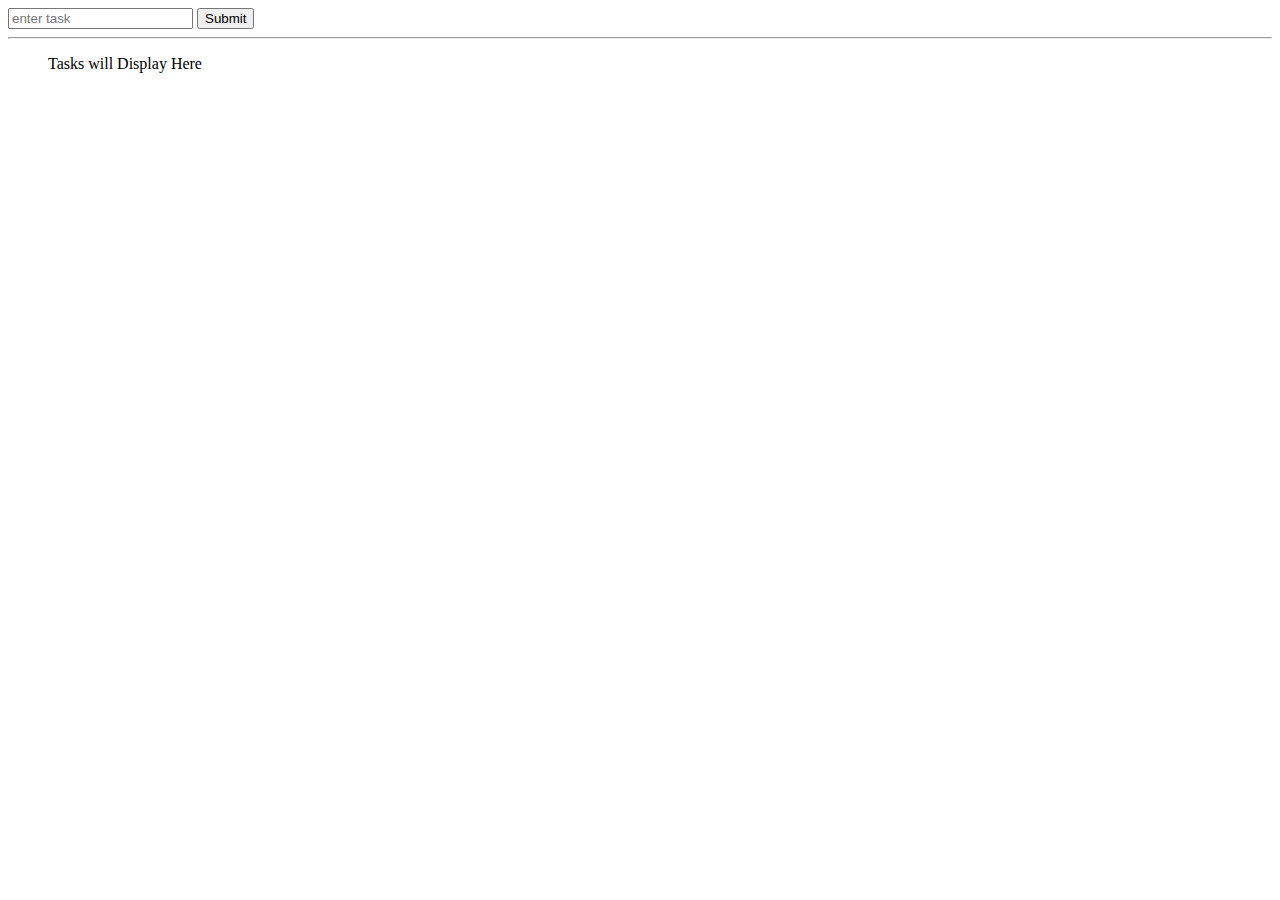
<file: test/index.html>
<html>
    <div>
        <input type="text" name="task" id="task" placeholder="enter task">
        <input type="submit" name="submit" id="submit"><hr>
        <ul id="content">Tasks will Display Here</ul>
    </div>
    <script src="script.js"></script>
</html>
</file>
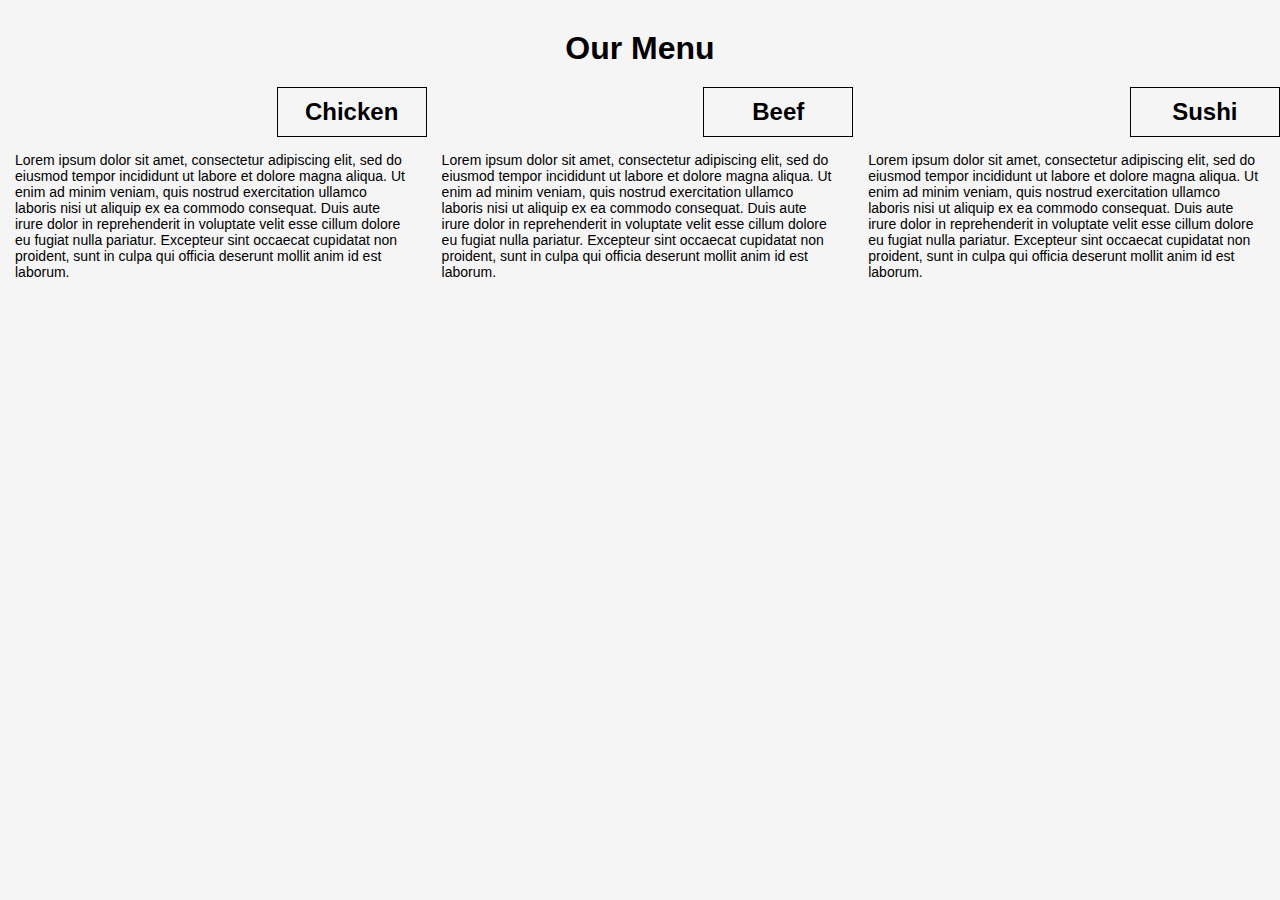
<file: HTML_CSS_Javascript_For_Web_Developers/Assignment_2/index.html>
<!DOCTYPE html>
<html lang="en">
    <head>
        <meta charset="UTF-8">
        <meta http-equiv="X-UA-Compatible" content="IE=edge">
        <meta name="viewport" content="width=device-width, initial-scale=1.0">
        <title>Web Develpment Assignment Two</title>
        <link href="StyleSheet.css" rel="stylesheet">
    </head>
    <body>
        <div class="header">
            <h1>Our Menu</h1>
        </div>
        <div class="row">
            <div class="col-lg-4 col-md-6">
                <h2>Chicken</h2>
                <P>Lorem ipsum dolor sit amet, consectetur adipiscing elit, sed do eiusmod tempor incididunt ut labore et dolore magna aliqua. Ut enim ad minim veniam, quis nostrud exercitation ullamco laboris nisi ut aliquip ex ea commodo consequat. Duis aute irure dolor in reprehenderit in voluptate velit esse cillum dolore eu fugiat nulla pariatur. Excepteur sint occaecat cupidatat non proident, sunt in culpa qui officia deserunt mollit anim id est laborum.</P>
            </div>
            <div class="col-lg-4 col-md-6">
                <h2>Beef</h2>
                <p>Lorem ipsum dolor sit amet, consectetur adipiscing elit, sed do eiusmod tempor incididunt ut labore et dolore magna aliqua. Ut enim ad minim veniam, quis nostrud exercitation ullamco laboris nisi ut aliquip ex ea commodo consequat. Duis aute irure dolor in reprehenderit in voluptate velit esse cillum dolore eu fugiat nulla pariatur. Excepteur sint occaecat cupidatat non proident, sunt in culpa qui officia deserunt mollit anim id est laborum.</p>
            </div>    
            <div class="col-lg-4 col-md-12">
                <h2>Sushi</h2>
                <p>Lorem ipsum dolor sit amet, consectetur adipiscing elit, sed do eiusmod tempor incididunt ut labore et dolore magna aliqua. Ut enim ad minim veniam, quis nostrud exercitation ullamco laboris nisi ut aliquip ex ea commodo consequat. Duis aute irure dolor in reprehenderit in voluptate velit esse cillum dolore eu fugiat nulla pariatur. Excepteur sint occaecat cupidatat non proident, sunt in culpa qui officia deserunt mollit anim id est laborum.</p>
            </div>    
        </div>
    </body>
</html>
</file>
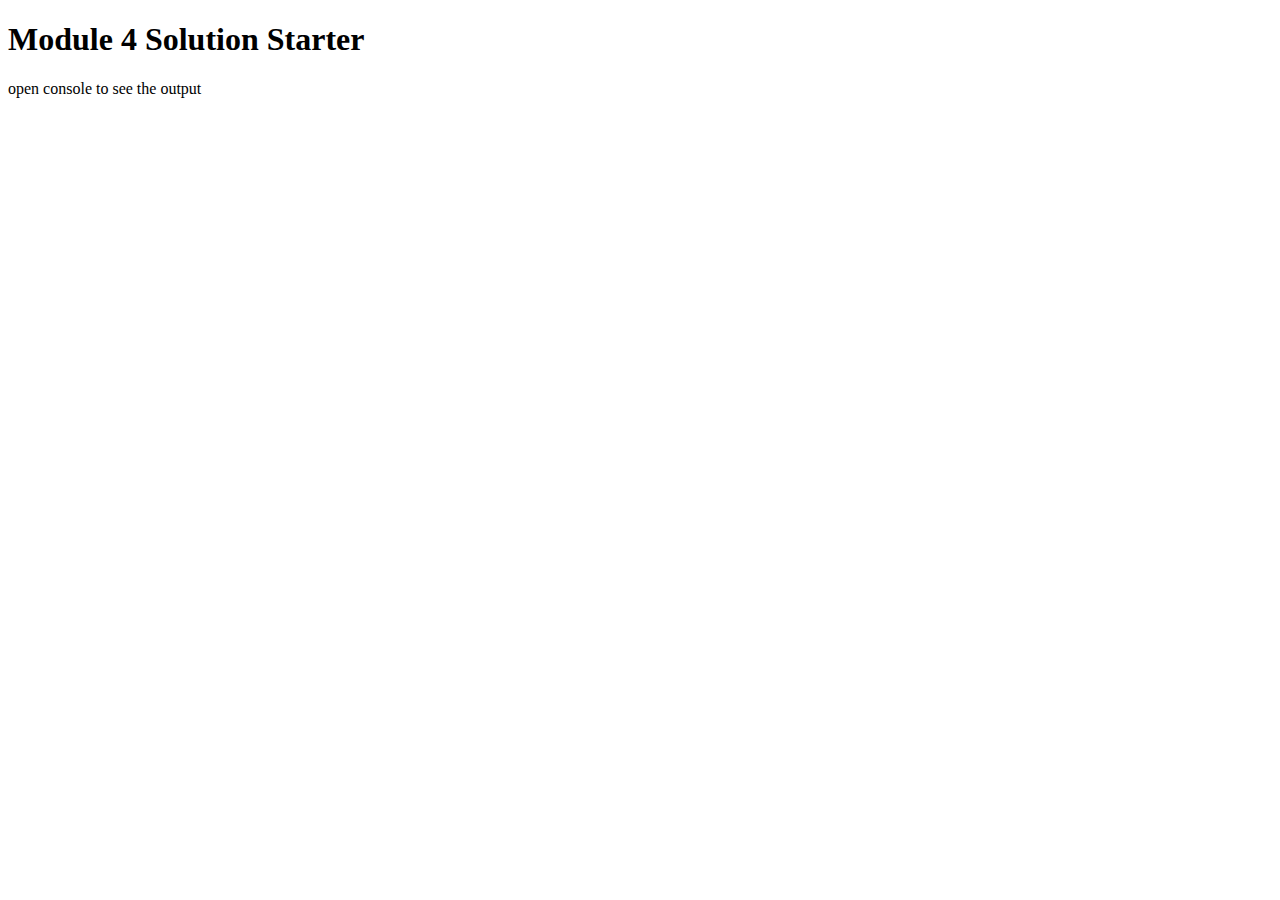
<file: HTML_CSS_Javascript_For_Web_Developers/Assignment_4/index.html>
<!DOCTYPE html>
<html>
<head>
  <meta charset="utf-8">
  <title>Module 4 Solution Starter</title>
  <script src="SpeakHello.js"></script>
  <script src="SpeakGoodBye.js"></script>
  <script src="script.js"></script>
</head>
<body>
  <h1>Module 4 Solution Starter</h1>
  <p>open console to see the output</p>
</body>
</html>
</file>
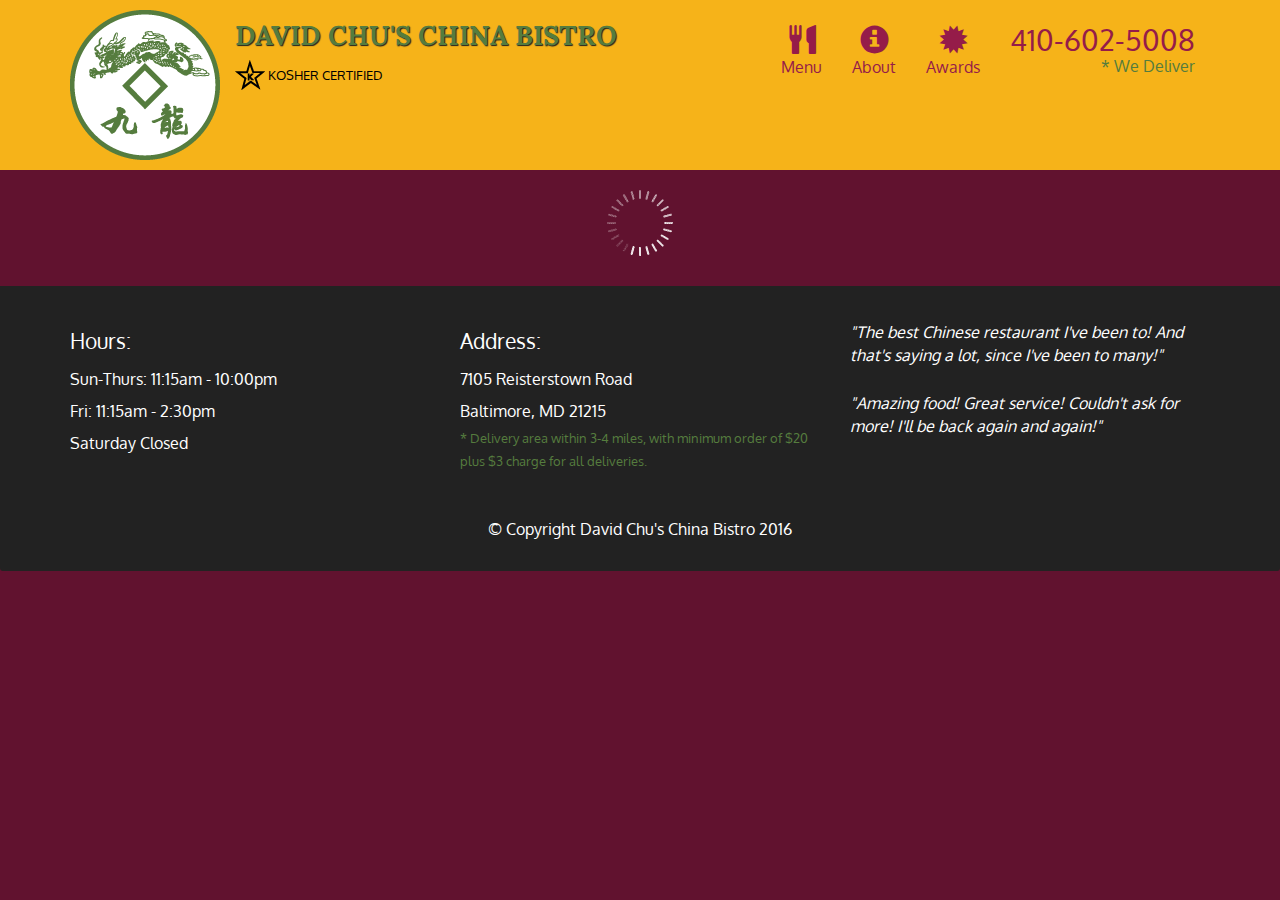
<file: HTML_CSS_Javascript_For_Web_Developers/Assignment_5/index.html>
<!doctype html>
<html lang="en">
  <head>
    <meta charset="utf-8">
    <meta http-equiv="X-UA-Compatible" content="IE=edge">
    <meta name="viewport" content="width=device-width, initial-scale=1">
    <title>David Chu's China Bistro</title>
    <link rel="stylesheet" href="css/bootstrap.min.css">
    <link rel="stylesheet" href="css/styles.css">
    <link href='https://fonts.googleapis.com/css?family=Oxygen:400,300,700' rel='stylesheet' type='text/css'>
    <link href='https://fonts.googleapis.com/css?family=Lora' rel='stylesheet' type='text/css'>
  </head>
<body>
  <header>
    <nav id="header-nav" class="navbar navbar-default">
      <div class="container">
        <div class="navbar-header">
          <a href="index.html" class="pull-left visible-md visible-lg">
            <div id="logo-img" alt="Logo image"></div>
          </a>

          <div class="navbar-brand">
            <a href="index.html"><h1>David Chu's China Bistro</h1></a>
            <p>
              <img src="images/star-k-logo.png" alt="Kosher certification">
              <span>Kosher Certified</span>
            </p>
          </div>

          <button id="navbarToggle" type="button" class="navbar-toggle collapsed" data-toggle="collapse" data-target="#collapsable-nav" aria-expanded="false">
            <span class="sr-only">Toggle navigation</span>
            <span class="icon-bar"></span>
            <span class="icon-bar"></span>
            <span class="icon-bar"></span>
          </button>
        </div>
        
        <div id="collapsable-nav" class="collapse navbar-collapse">
           <ul id="nav-list" class="nav navbar-nav navbar-right">
            <li id="navHomeButton" class="visible-xs active">
              <a href="index.html">
                <span class="glyphicon glyphicon-home"></span> Home</a>
            </li>
            <li id="navMenuButton">
              <a href="#" onclick="$dc.loadMenuCategories();">
                <span class="glyphicon glyphicon-cutlery"></span><br class="hidden-xs"> Menu</a>
            </li>
            <li>
              <a href="#">
                <span class="glyphicon glyphicon-info-sign"></span><br class="hidden-xs"> About</a>
            </li>
            <li>
              <a href="#">
                <span class="glyphicon glyphicon-certificate"></span><br class="hidden-xs"> Awards</a>
            </li>
            <li id="phone" class="hidden-xs">
              <a href="tel:410-602-5008">
                <span>410-602-5008</span></a><div>* We Deliver</div>
            </li>
          </ul><!-- #nav-list -->
        </div><!-- .collapse .navbar-collapse -->
      </div><!-- .container -->
    </nav><!-- #header-nav -->
  </header>

  <div id="call-btn" class="visible-xs">
    <a class="btn" href="tel:410-602-5008">
    <span class="glyphicon glyphicon-earphone"></span>
    410-602-5008
    </a>
  </div>
  <div id="xs-deliver" class="text-center visible-xs">* We Deliver</div>

  <div id="main-content" class="container"></div>

  <footer class="panel-footer">
    <div class="container">
      <div class="row">
        <section id="hours" class="col-sm-4">
          <span>Hours:</span><br>
          Sun-Thurs: 11:15am - 10:00pm<br>
          Fri: 11:15am - 2:30pm<br>
          Saturday Closed
          <hr class="visible-xs">
        </section>
        <section id="address" class="col-sm-4">
          <span>Address:</span><br>
          7105 Reisterstown Road<br>
          Baltimore, MD 21215
          <p>* Delivery area within 3-4 miles, with minimum order of $20 plus $3 charge for all deliveries.</p>
          <hr class="visible-xs">
        </section>
        <section id="testimonials" class="col-sm-4">
          <p>"The best Chinese restaurant I've been to! And that's saying a lot, since I've been to many!"</p>
          <p>"Amazing food! Great service! Couldn't ask for more! I'll be back again and again!"</p>
        </section>
      </div>
      <div class="text-center">&copy; Copyright David Chu's China Bistro 2016</div>
    </div>
  </footer>

  <!-- jQuery (Bootstrap JS plugins depend on it) -->
  <script src="js/jquery-2.1.4.min.js"></script>
  <script src="js/bootstrap.min.js"></script>
  <script src="js/ajax-utils.js"></script>
  <script src="js/script.js"></script>
</body>
</html>
</file>
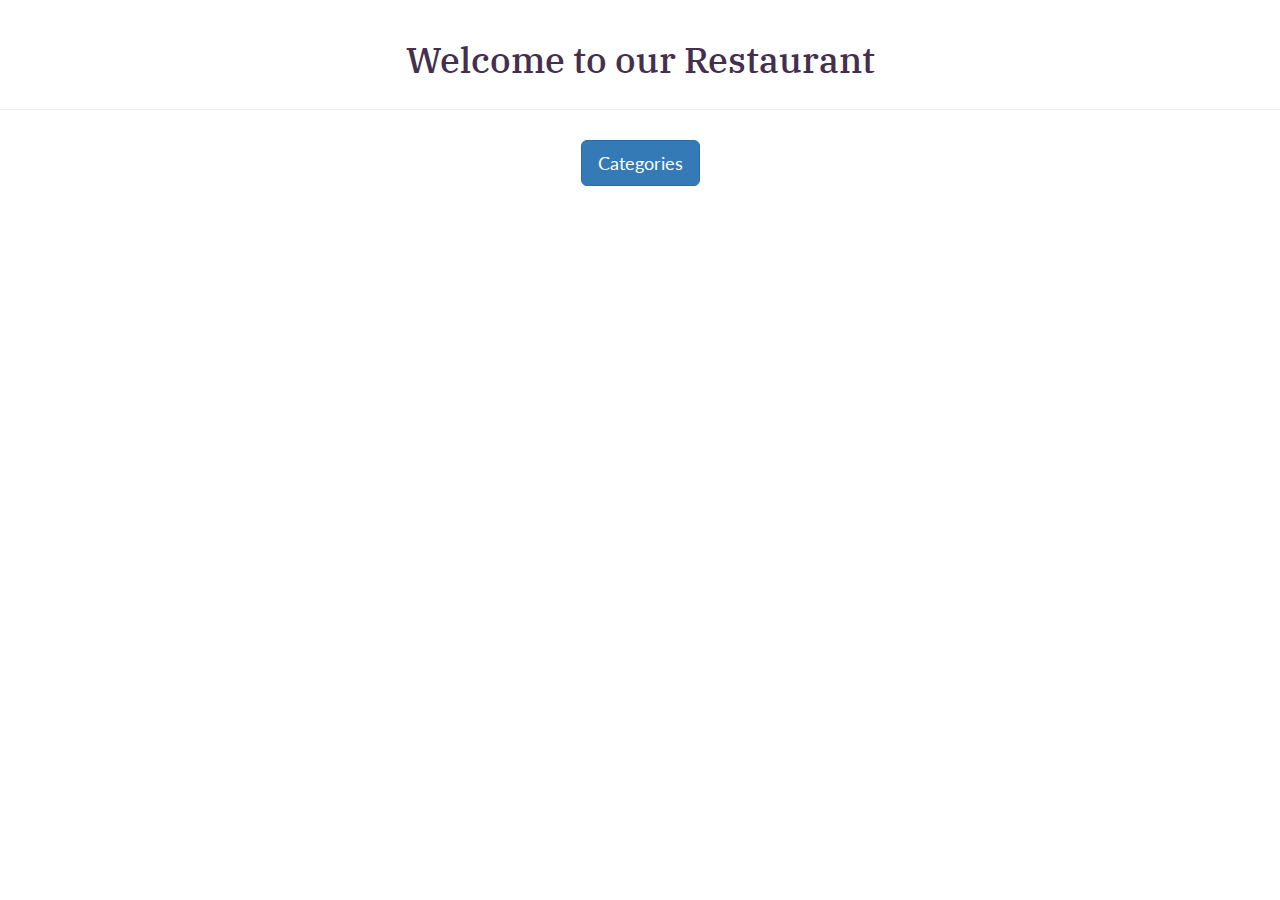
<file: Single_Page_Applications/Assignment_4/index.html>
<!DOCTYPE html>
<html ng-app='MenuApp'>
<head>
    <meta charset="utf-8">
    <title>Restaurant App</title>
    <!-- Latest compiled and minified CSS -->
    <link rel="stylesheet" href="https://maxcdn.bootstrapcdn.com/bootstrap/3.3.7/css/bootstrap.min.css"
          integrity="sha384-BVYiiSIFeK1dGmJRAkycuHAHRg32OmUcww7on3RYdg4Va+PmSTsz/K68vbdEjh4u" crossorigin="anonymous">
    <link rel="stylesheet" href="styles/style.css">
</head>
<body>
<div class="page-header">
    <header>
        <h1>Welcome to our Restaurant</h1>
    </header>
</div>

<ui-view></ui-view>

<script src="scripts/angular/angular.min.js"></script>
<script src="scripts/angular/angular-ui-router.min.js"></script>
<script src="scripts/menuapp.module.js"></script>
<script src="scripts/data.module.js"></script>
<script src="scripts/menudata.service.js"></script>
<script src="scripts/categories.component.js"></script>
<script src="scripts/items.component.js"></script>
<script src="scripts/routes.js"></script>
<script src="scripts/categories.controller.js"></script>
<script src="scripts/items.controller.js"></script>

</body>
</html>
</file>
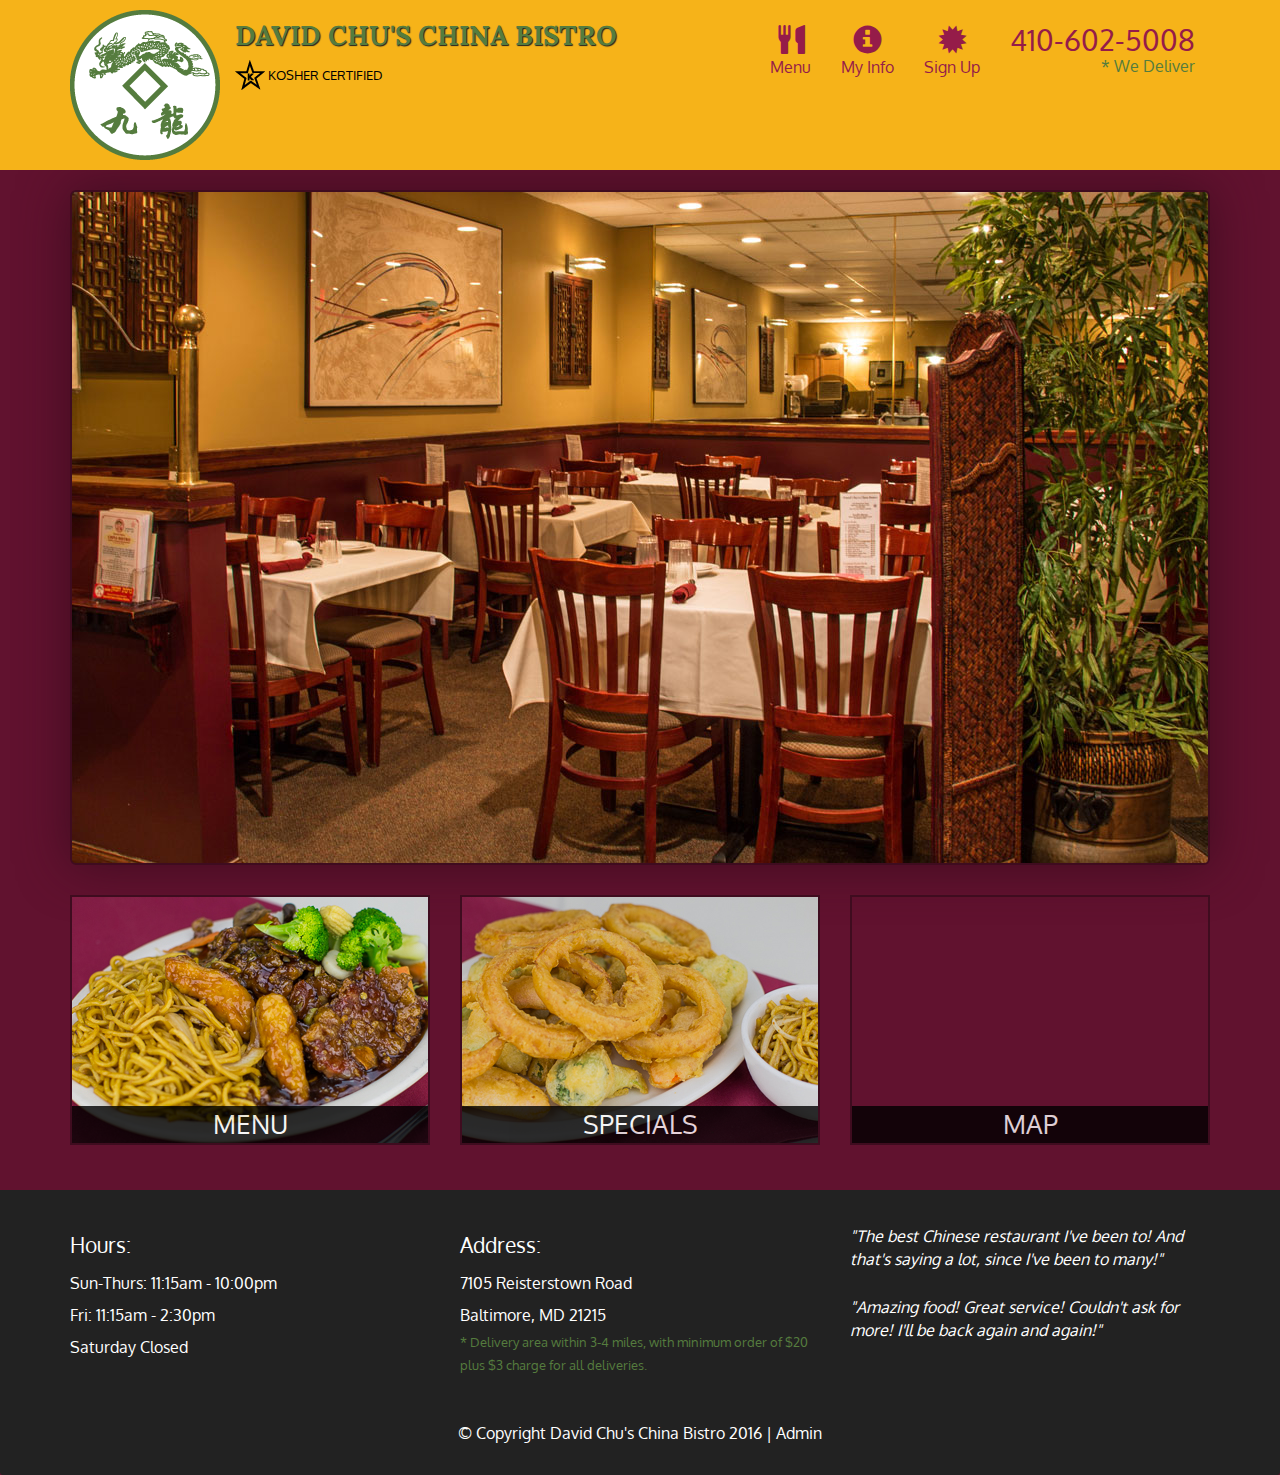
<file: Single_Page_Applications/Assignment_5/index.html>
<!DOCTYPE html>
<html lang="en">
  <head>
    <meta charset="utf-8">
    <meta http-equiv="X-UA-Compatible" content="IE=edge">
    <meta name="viewport" content="width=device-width, initial-scale=1">
    <title>David Chu's China Bistro</title>
    <link href='https://fonts.googleapis.com/css?family=Oxygen:400,300,700' rel='stylesheet' type='text/css'>
    <link href='https://fonts.googleapis.com/css?family=Lora' rel='stylesheet' type='text/css'>
    <link rel="stylesheet" href="css/bootstrap.min.css">
    <link rel="stylesheet" href="css/restaurant.css">
    <link rel="stylesheet" href="css/common.css">
  </head>
  <body ng-app="restaurant" ng-strict-di>

    <!-- Fixed position loading indicator -->
    <loading class="loading-indicator"></loading>

    <header>
      <nav id="header-nav" class="navbar navbar-default">
        <div class="container">
          <div class="navbar-header">
            <a href="index.html" class="pull-left visible-md visible-lg">
              <div id="logo-img" alt="Logo image"></div>
            </a>

            <div class="navbar-brand">
              <a href="index.html"><h1>David Chu's China Bistro</h1></a>
              <p>
              <img src="images/star-k-logo.png" alt="Kosher certification">
              <span>Kosher Certified</span>
              </p>
            </div>

            <button id="navbarToggle" type="button" class="navbar-toggle collapsed" data-toggle="collapse" data-target="#collapsable-nav" aria-expanded="false">
              <span class="sr-only">Toggle navigation</span>
              <span class="icon-bar"></span>
              <span class="icon-bar"></span>
              <span class="icon-bar"></span>
            </button>
          </div>

          <div id="collapsable-nav" class="collapse navbar-collapse">
            <ul id="nav-list" class="nav navbar-nav navbar-right">
              <li id="navHomeButton" class="visible-xs">
                <a href="index.html">
                  <span class="glyphicon glyphicon-home"></span> Home</a>
              </li>
              <li id="navMenuButton" ui-sref-active="active">
                <a ui-sref="public.menu">
                  <span class="glyphicon glyphicon-cutlery"></span><br class="hidden-xs"> Menu</a>
              </li>
              <li ui-sref-active="active">
                <a ui-sref="public.myinfo">
                  <span class="glyphicon glyphicon-info-sign"></span><br class="hidden-xs"> My Info</a>
              </li>
              <li ui-sref-active="active">
                <a ui-sref="public.signup">
                  <span class="glyphicon glyphicon-certificate"></span><br class="hidden-xs"> Sign Up</a>
              </li>
              <li id="phone" class="hidden-xs">
                <a href="tel:410-602-5008">
                  <span>410-602-5008</span></a><div>* We Deliver</div>
              </li>
            </ul><!-- #nav-list -->
          </div><!-- .collapse .navbar-collapse -->
        </div><!-- .container -->
      </nav><!-- #header-nav -->
    </header>

    <div id="call-btn" class="visible-xs">
      <a class="btn" href="tel:410-602-5008">
        <span class="glyphicon glyphicon-earphone"></span>
        410-602-5008
      </a>
    </div>
    <div id="xs-deliver" class="text-center visible-xs">* We Deliver</div>

    <ui-view>
      <div class="text-center initial-loading">
        <h2>Loading Site...</h2>
      </div>
    </ui-view>

    <footer class="panel-footer">
      <div class="container">
        <div class="row">
          <section id="hours" class="col-sm-4">
            <span>Hours:</span><br>
            Sun-Thurs: 11:15am - 10:00pm<br>
            Fri: 11:15am - 2:30pm<br>
            Saturday Closed
            <hr class="visible-xs">
          </section>
          <section id="address" class="col-sm-4">
            <span>Address:</span><br>
            7105 Reisterstown Road<br>
            Baltimore, MD 21215
            <p>* Delivery area within 3-4 miles, with minimum order of $20 plus $3 charge for all deliveries.</p>
            <hr class="visible-xs">
          </section>
          <section id="testimonials" class="col-sm-4">
            <p>"The best Chinese restaurant I've been to! And that's saying a lot, since I've been to many!"</p>
            <p>"Amazing food! Great service! Couldn't ask for more! I'll be back again and again!"</p>
          </section>
        </div>
        <div class="text-center">
          &copy; Copyright David Chu's China Bistro 2016 |
          <a ui-sref="admin.auth">Admin</a></div>
      </div>
    </footer>

    <!-- Libs -->
    <script src="lib/jquery-2.1.4.min.js"></script>
    <script src="lib/bootstrap.min.js"></script>
    <script src="lib/angular.min.js"></script>
    <script src="lib/angular-ui-router.min.js"></script>

    <!-- Main Restaurant Module -->
    <script src="src/restaurant.module.js"></script>

    <!-- Common Module -->
    <script src="src/common/common.module.js"></script>
    <script src="src/common/loading/loading.component.js"></script>
    <script src="src/common/loading/loading.interceptor.js"></script>
    <script src="src/common/menu.service.js"></script>
    <script src="src/common/myinfo.service.js"></script>

    <!-- Public Module -->
    <script src="src/public/public.module.js"></script>
    <script src="src/public/public.routes.js"></script>
    <script src="src/public/menu/menu.controller.js"></script>
    <script src="src/public/menu-category/menu-category.component.js"></script>
    <script src="src/public/menu-items/menu-items.controller.js"></script>
    <script src="src/public/menu-item/menu-item.component.js"></script>
    <script src="src/public/signup/signup.controller.js"></script>
    <script src="src/public/myinfo/myinfo.controller.js"></script>

  </body>

</html>
</file>
<file: HTML_CSS_Javascript_For_Web_Developers/Assignment_2/StyleSheet.css>
* {
  box-sizing: border-box;
  margin: 0;
  padding: 0;
}

body {
  font-family: 'Segoe UI', Tahoma, Geneva, Verdana, sans-serif;
  background-color: #f5f5f5;
}

h1 {
  text-align: center;
  margin: 30px 0 20px 0;
}

.section, h2 {
  border: 1px solid black;
}

.section {
  background-color: #9c9c9c;
  height: 200px;
  margin: 15px;
}

h2 {
  width: 150px;
  float: right;
  text-align: center;
  padding: 10px 0;
}

.chicken {
  background-color: #d59898;;
}

.beef {
  background-color: #c14542;
  color: #f5f5f5;
}

.sushi {
  background-color: #e5d198;
}

p {
  font-size: 14px;
  padding: 15px;
  clear: right;
}

/* Desktop Version */
@media (min-width: 992px) {
  .col-lg-1, .col-lg-2, .col-lg-3, .col-lg-4, .col-lg-5, .col-lg-6, .col-lg-7, .col-lg-8, .col-lg-9, .col-lg-10, .col-lg-11, .col-lg-12 {
      float: left;
  }

  .col-lg-1 {
      width: 8.33%;
  }

  .col-lg-2 {
  width: 16.66%;
  }

  .col-lg-3 {
  width: 25%;
  }

  .col-lg-4 {
  width: 33.33%;
  }

  .col-lg-5 {
  width: 41.66%;
  }

  .col-lg-6 {
  width: 50%;
  }

  .col-lg-7 {
  width: 58.33%;
  }

  .col-lg-8 {
  width: 66.66%;
  }

  .col-lg-9 {
  width: 75%;
  }

  .col-lg-10 {
  width: 83.33%;
  }

  .col-lg-11 {
  width: 91.66%;
  }

  .col-lg-12 {
  width: 100%;
  }
}

/* Tablet Version */
@media (min-width: 768px) and (max-width: 991px) {
  .col-md-1, .col-md-2, .col-md-3, .col-md-4, .col-md-5, .col-md-6, .col-md-7, .col-md-8, .col-md-9, .col-md-10, .col-md-11, .col-md-12 {
      float: left;
  }

  .col-md-1 {
      width: 8.33%;
  }

  .col-md-2 {
  width: 16.66%;
  }

  .col-md-3 {
  width: 25%;
  }

  .col-md-4 {
  width: 33.33%;
  }

  .col-md-5 {
  width: 41.66%;
  }

  .col-md-6 {
  width: 50%;
  }

  .col-md-7 {
  width: 58.33%;
  }

  .col-md-8 {
  width: 66.66%;
  }

  .col-md-9 {
  width: 75%;
  }

  .col-md-10 {
  width: 83.33%;
  }

  .col-md-11 {
  width: 91.66%;
  }
  
  .col-md-12 {
  width: 100%;
  }
}

/* Mobile Version */
@media (max-width: 767px) {
  .col-sm-1, .col-sm-2, .col-sm-3, .col-sm-4, .col-sm-5, .col-sm-6, .col-sm-7, .col-sm-8, .col-sm-9, .col-sm-10, .col-sm-11, .col-sm-12 {
    float: left;
  }

  .col-sm-1 {
    width: 8.33%;
  }

  .col-sm-2 {
    width: 16.66%;
  }

  .col-sm-3 {
    width: 25%;
  }

  .col-sm-4 {
    width: 33.33%;
  }

  .col-sm-5 {
    width: 41.66%;
  }

  .col-sm-6 {
    width: 50%;
  }

  .col-sm-7 {
    width: 58.33%;
  }

  .col-sm-8 {
    width: 66.66%;
  }

  .col-sm-9 {
    width: 75%;
  }

  .col-sm-10 {
    width: 83.33%;
  }

  .col-sm-11 {
    width: 91.66%;
  }

  .col-sm-12 {
    width: 100%;
  }
}
</file>
<file: HTML_CSS_Javascript_For_Web_Developers/Assignment_5/css/styles.css>
body {
  font-size: 16px;
  color: #fff;
  background-color: #61122f;
  font-family: 'Oxygen', sans-serif;
}

/** HEADER **/
#header-nav {
  background-color: #f6b319;
  border-radius: 0;
  border: 0;
}

#logo-img {
  background: url('../images/restaurant-logo_large.png') no-repeat;
  width: 150px;
  height: 150px;
  margin: 10px 15px 10px 0;
}

.navbar-brand {
  padding-top: 25px;
}
.navbar-brand h1 { /* Restaurant name */
  font-family: 'Lora', serif;
  color: #557c3e;
  font-size: 1.5em;
  text-transform: uppercase;
  font-weight: bold;
  text-shadow: 1px 1px 1px #222;
  margin-top: 0;
  margin-bottom: 0;
  line-height: .75;
}
.navbar-brand a:hover, .navbar-brand a:focus {
  text-decoration: none;
}
.navbar-brand p { /* Kosher cert */
  color: #000;
  text-transform: uppercase;
  font-size: .7em;
  margin-top: 15px;
}
.navbar-brand p span { /* Star-K */
  vertical-align: middle;
}

#nav-list {
  margin-top: 10px;
}
#nav-list a {
  color: #951C49;
  text-align: center;
}
#nav-list a:hover {
  background: #E7E7E7;
}
#nav-list a span {
  font-size: 1.8em;
}

#phone {
  margin-top: 5px;
}
#phone a { /* Phone number */
  text-align: right;
  padding-bottom: 0;
}
#phone div { /* We Deliver */
  color: #557c3e;
  text-align: right;
  padding-right: 15px;
}

.navbar-header button.navbar-toggle, .navbar-header .icon-bar {
  border: 1px solid #61122f;
}
.navbar-header button.navbar-toggle {
  clear: both;
  margin-top: -30px;
}
/* END HEADER */

/* FOOTER */
.panel-footer {
  margin-top: 30px;
  padding-top: 35px;
  padding-bottom: 30px;
  background-color: #222;
  border-top: 0;
}
.panel-footer div.row {
  margin-bottom: 35px;
}
#hours, #address {
  line-height: 2;
}
#hours > span, #address > span {
  font-size: 1.3em;
}
#address p {
  color: #557c3e;
  font-size: .8em;
  line-height: 1.8;
}
#testimonials {
  font-style: italic;
}
#testimonials p:nth-child(2) {
  margin-top: 25px;
}
/* END FOOTER */



/* HOME PAGE */
.container .jumbotron {
  box-shadow: 0 0 50px #3F0C1F;
  border: 2px solid #3F0C1F;
}

#menu-tile, #specials-tile, #map-tile {
  height: 250px;
  width: 100%;
  margin-bottom: 15px;
  position: relative;
  border: 2px solid #3F0C1F;
  overflow: hidden;
}
#menu-tile:hover, #specials-tile:hover, #map-tile:hover {
  box-shadow: 0 1px 5px 1px #cccccc;
}
#menu-tile {
  background: url('../images/menu-tile.jpg') no-repeat;
  background-position: center;
}
#specials-tile {
  background: url('../images/specials-tile.jpg') no-repeat;
  background-position: center;
}
#menu-tile span, #specials-tile span, #map-tile span {
  position: absolute;
  bottom: 0;
  right: 0;
  width: 100%;
  text-align: center;
  font-size: 1.6em;
  text-transform: uppercase;
  background-color: #000;
  color: #fff;
  opacity: .8;
}
/* END HOME PAGE */

/* MENU CATEGORIES PAGE */
.category-tile { 
  position: relative;
  border: 2px solid #3F0C1F;
  overflow: hidden;
  width: 200px;
  height: 200px;
  margin: 0 auto 15px;
}
.category-tile span {
  position: absolute;
  bottom: 0;
  right: 0;
  width: 100%;
  text-align: center;
  font-size: 1.2em;
  text-transform: uppercase;
  background-color: #000;
  color: #fff;
  opacity: .8;
}
.category-tile:hover {
  box-shadow: 0 1px 5px 1px #cccccc;
}

#menu-categories-title + div {
  margin-bottom: 50px;
}
/* END MENU CATEGORIES PAGE */

/* SINGLE CATEGORY PAGE */
.menu-item-tile {
  margin-bottom: 25px;
}
.menu-item-tile hr {
  width: 80%;
}
.menu-item-tile .menu-item-price {
  font-size: 1.1em;
  text-align: right;
  margin-top: -15px;
  margin-right: -15px;
}
.menu-item-tile .menu-item-price span {
  font-size: .6em;
}
.menu-item-photo {
  position: relative;
  border: 2px solid #3F0C1F; 
  overflow: hidden;
  padding: 0;
  margin-right: -15px;
  margin-left: auto;
  margin-bottom: 20px;
  max-width: 250px;
}
.menu-item-photo div {
  position: absolute;
  bottom: 0;
  right: 0;
  width: 80px;
  background-color: #557c3e;
  text-align: center;
}
.menu-item-description {
  padding-right: 30px;
}
h3.menu-item-title {
  margin: 0 0 10px;
}
.menu-item-details {
  font-size: .9em;
  font-style: italic;
}
/* END SINGLE CATEGORY PAGE */


/********** Large devices only **********/
@media (min-width: 1200px) {
  .container .jumbotron {
    background: url('../images/jumbotron_1200.jpg') no-repeat;
    height: 675px;
  }
}

/********** Medium devices only **********/
@media (min-width: 992px) and (max-width: 1199px) {
  /* Header */
  #logo-img {
    background: url('../images/restaurant-logo_medium.png') no-repeat;
    width: 100px;
    height: 100px;
    margin: 5px 5px 5px 0;
  }
  /* End Header */

  /* Home Page */
  .container .jumbotron {
    background: url('../images/jumbotron_992.jpg') no-repeat;
    height: 558px;
  }
  /* End Home Page */
}

/********** Small devices only **********/
@media (min-width: 768px) and (max-width: 991px) {
  /* Home Page */
  .container .jumbotron {
    background: url('../images/jumbotron_768.jpg') no-repeat;
    height: 432px;
  }
  /* End Home Page */
}

/********** Extra small devices only **********/
@media (max-width: 767px) {
  /* Header */
  .navbar-brand {
    padding-top: 10px;
    height: 80px;
  }
  .navbar-brand h1 { /* Restaurant name */
    padding-top: 10px;
    font-size: 5vw; /* 1vw = 1% of viewport width */
  }
  .navbar-brand p { /* Kosher cert */
    font-size: .6em;
    margin-top: 12px;
  }
  .navbar-brand p img { /* Star-K */
    height: 20px;
  }

  #collapsable-nav a { /* Collapsed nav menu text */
    font-size: 1.2em;
  }
  #collapsable-nav a span { /* Collapsed nav menu glyph */
    font-size: 1em;
    margin-right: 5px;
  }

  #call-btn > a {
    font-size: 1.5em;
    display: block;
    margin: 0 20px;
    padding: 10px;
    border: 2px solid #fff;
    background-color: #f6b319;
    color: #951c49;
  }
  #xs-deliver {
    margin-top: 5px;
    font-size: .7em;
    letter-spacing: .1em;
    text-transform: uppercase;
  }
  /* End Header */

  /* Footer */
  .panel-footer section {
    margin-bottom: 30px;
    text-align: center;
  }
  .panel-footer section:nth-child(3) {
    margin-bottom: 0; /* margin already exists on the whole row */
  }
  .panel-footer section hr {
    width: 50%;
  }
  /* End Footer */

  /* Home Page */
  .container .jumbotron {
    margin-top: 30px;
    padding: 0;
  }
  #menu-tile, #specials-tile {
    width: 360px;
    margin: 0 auto 15px;
  }

  .menu-item-photo {
    margin-right: auto;
  }
  .menu-item-tile .menu-item-price {
    text-align: center;
  }
  .menu-item-description {
    text-align: center;;
  }
}


/********** Super extra small devices Only :-) (e.g., iPhone 4) **********/
@media (max-width: 479px) {
  /* Header */
  .navbar-brand h1 { /* Restaurant name */
    padding-top: 5px;
    font-size: 6vw;
  }
  /* End Header */
  
  /* Home page */
  #menu-tile, #specials-tile {
    width: 280px;
    margin: 0 auto 15px;
  }

  .col-xxs-12 {
    position: relative;
    min-height: 1px;
    padding-right: 15px;
    padding-left: 15px;
    float: left;
    width: 100%;
  }
}
</file>
<file: Single_Page_Applications/Assignment_4/styles/style.css>
@import url('https://fonts.googleapis.com/css?family=IBM+Plex+Serif|Lato');
header {
    text-align: center;
    font-family: 'IBM Plex Serif', serif;
    margin-bottom: 20px;
}

header h1, header h2 {
    color: #442f4f;
}

.cat-link, .cat-items, .items {
    font-family: 'Lato', sans-serif;
}

.cat-button {
    margin-top: 20px;
    padding: 10px;
}
</file>
<file: Single_Page_Applications/Assignment_5/css/restaurant.css>
body {
  font-size: 16px;
  color: #fff;
  background-color: #61122f;
  font-family: 'Oxygen', sans-serif;
}

.initial-loading {
  margin-top: 60px;
}

/** HEADER **/
#header-nav {
  background-color: #f6b319;
  border-radius: 0;
  border: 0;
}

#logo-img {
  background: url('../images/restaurant-logo_large.png') no-repeat;
  width: 150px;
  height: 150px;
  margin: 10px 15px 10px 0;
}

.navbar-brand {
  padding-top: 25px;
}
.navbar-brand h1 { /* Restaurant name */
  font-family: 'Lora', serif;
  color: #557c3e;
  font-size: 1.5em;
  text-transform: uppercase;
  font-weight: bold;
  text-shadow: 1px 1px 1px #222;
  margin-top: 0;
  margin-bottom: 0;
  line-height: .75;
}
.navbar-brand a:hover, .navbar-brand a:focus {
  text-decoration: none;
}
.navbar-brand p { /* Kosher cert */
  color: #000;
  text-transform: uppercase;
  font-size: .7em;
  margin-top: 15px;
}
.navbar-brand p span { /* Star-K */
  vertical-align: middle;
}

#nav-list {
  margin-top: 10px;
}
#nav-list a {
  color: #951C49;
  text-align: center;
}
#nav-list a:hover {
  background: #E7E7E7;
}
#nav-list a span {
  font-size: 1.8em;
}

#phone {
  margin-top: 5px;
}
#phone a { /* Phone number */
  text-align: right;
  padding-bottom: 0;
}
#phone div { /* We Deliver */
  color: #557c3e;
  text-align: right;
  padding-right: 15px;
}

.navbar-header button.navbar-toggle, .navbar-header .icon-bar {
  border: 1px solid #61122f;
}
.navbar-header button.navbar-toggle {
  clear: both;
  margin-top: -30px;
}
/* END HEADER */

/* FOOTER */
.panel-footer {
  margin-top: 30px;
  padding-top: 35px;
  padding-bottom: 30px;
  background-color: #222;
  border-top: 0;
}
.panel-footer div.row {
  margin-bottom: 35px;
}
#hours, #address {
  line-height: 2;
}
#hours > span, #address > span {
  font-size: 1.3em;
}
#address p {
  color: #557c3e;
  font-size: .8em;
  line-height: 1.8;
}
#testimonials {
  font-style: italic;
}
#testimonials p:nth-child(2) {
  margin-top: 25px;
}
a[ui-sref="admin.auth"] {
  color: #fff;
}
/* END FOOTER */

/********** Medium devices only **********/
@media (min-width: 992px) and (max-width: 1199px) {
  /* Header */
  #logo-img {
    background: url('../images/restaurant-logo_medium.png') no-repeat;
    width: 100px;
    height: 100px;
    margin: 5px 5px 5px 0;
  }
  /* End Header */
}


/********** Extra small devices only **********/
@media (max-width: 767px) {
  /* Header */
  .navbar-brand {
    padding-top: 10px;
    height: 80px;
  }
  .navbar-brand h1 { /* Restaurant name */
    padding-top: 10px;
    font-size: 5vw; /* 1vw = 1% of viewport width */
  }
  .navbar-brand p { /* Kosher cert */
    font-size: .6em;
    margin-top: 12px;
  }
  .navbar-brand p img { /* Star-K */
    height: 20px;
  }

  #collapsable-nav a { /* Collapsed nav menu text */
    font-size: 1.2em;
  }
  #collapsable-nav a span { /* Collapsed nav menu glyph */
    font-size: 1em;
    margin-right: 5px;
  }

  #call-btn > a {
    font-size: 1.5em;
    display: block;
    margin: 0 20px;
    padding: 10px;
    border: 2px solid #fff;
    background-color: #f6b319;
    color: #951c49;
  }
  #xs-deliver {
    margin-top: 5px;
    font-size: .7em;
    letter-spacing: .1em;
    text-transform: uppercase;
  }
  /* End Header */

  /* Footer */
  .panel-footer section {
    margin-bottom: 30px;
    text-align: center;
  }
  .panel-footer section:nth-child(3) {
    margin-bottom: 0; /* margin already exists on the whole row */
  }
  .panel-footer section hr {
    width: 50%;
  }
  /* End Footer */
}


/********** Super extra small devices Only :-) (e.g., iPhone 4) **********/
@media (max-width: 479px) {
  /* Header */
  .navbar-brand h1 { /* Restaurant name */
    padding-top: 5px;
    font-size: 6vw;
  }
  /* End Header */
}
</file>
<file: Single_Page_Applications/Assignment_5/css/common.css>
.loading-indicator {
    display: block;
    width: 70px;
    position: fixed;
    left: 0;
    right: 0;
    margin: 0 auto;
    top: 40%;
    z-index: 100;
    background-color: #FFF;
}

.loading-indicator img {
    width: 70px;
    background-color: #FFF;
}

.ui-view-placeholder {
    margin-top: 60px;
}
</file>
